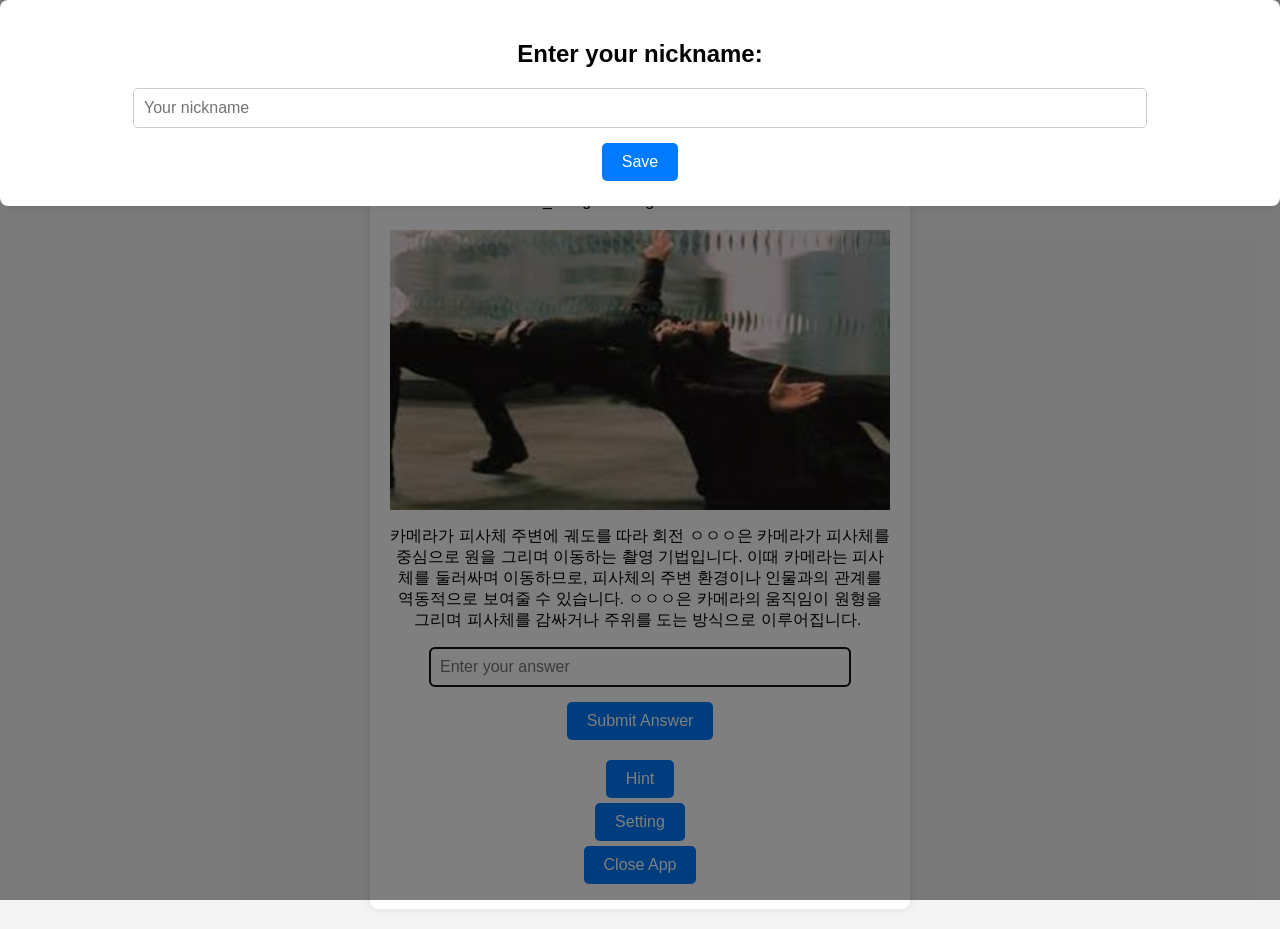
<file: index.html>
<!DOCTYPE html>
<html lang="en">
<head>
    <meta charset="UTF-8">
    <meta name="viewport" content="width=device-width, initial-scale=1.0">
    <title>Movie Quiz</title>
    <link rel="stylesheet" href="css/styles.css">
    <link rel="manifest" href="manifest.json">
    <meta name="apple-mobile-web-app-capable" content="yes">
    <meta name="apple-mobile-web-app-title" content="Movie Quiz AIN">
  
</head>
<body>

    <div id="quiz-container">
        <div id="refresh-indicator" style="display:none;">
            <p>Refreshing...</p>
        </div>
        <h1>Movie Quiz</h1>

        <label for="category">Select Category:</label>
        <select id="category" onchange="selectCategory()">
            <option value="all_categories">All Categories</option>
            <option value="영화_사조">영화 사조</option>
            <option value="영화_이론">영화 이론</option>
            <option value="촬영_이론">영화 이론(촬영)</option>
            <option value="영화_장르">영화 장르</option>
        </select>

        <!-- All-Time 최고 연속 정답 수 표시 영역 -->
        <div id="stats">
            <p id="all-time-highest-score">All-Time Highest Streak: 0</p>
            <p id="highest-score">Highest Streak: 0</p>
        </div>

        <div id="question-container">
            <img id="question-image" src="" alt="Question Image" style="display:none; max-width: 100%; height: auto; width: auto;"/>
            <p id="question">Your question will appear here</p>

            <!-- 불꽃놀이 효과를 위한 컨테이너 -->            
<div id="fireworks-container"></div>

            <input type="text" id="answer-input" placeholder="Enter your answer" />
            <button id="submit-answer-button" onclick="checkAnswer()">Submit Answer</button>
        </div>

        <div id="feedback"></div>

        <button onclick="showHint()">Hint</button>
        <p id="hint" style="display:none;">Hint will be shown here</p>

        <button id="show-answer-btn" onclick="showAnswer()" style="display:none;">Show Answer</button>
        <p id="correct-answer" style="display:none;">The correct answer will be shown here</p>

        <!-- Setting 버튼 추가 -->
        <button onclick="openSettings()">Setting</button>
        <button onclick="closeApp()">Close App</button>

    </div>

    <!-- 닉네임 설정 팝업 -->
    <div id="nickname-popup" class="popup" style="display:none;">
        <div class="popup-content">
            <h2>Enter your nickname:</h2>
            <input type="text" id="nickname-input" placeholder="Your nickname">
            <button onclick="saveNickname()">Save</button>
        </div>
    </div>

    <!-- 설정 팝업 -->
    <div id="settings-popup" class="popup" style="display:none;">
        <div class="popup-content">
            <h2 id="settings-title">Change your nickname:</h2>
            <input type="text" id="settings-nickname-input" placeholder="Your new nickname">
            <div id="settings-buttons">
                <button id="save-settings-button">Save</button>
                <button id="close-settings-button">Close</button>
                <button id="reset-button">초기화</button>
            </div>
            <!-- 초기화 확인 메시지 -->
            <div id="reset-confirmation" style="display:none;">
                <p style="color:red;">정말 초기화 하겠습니까?</p>
                <button id="confirm-reset-button">네</button>
                <button id="cancel-reset-button">아니오</button>
            </div>
        </div>
        <button id="trigger-fireworks-button"></button>
    </div>
    <audio id="success-sound1" src="sound/cheers1.wav" preload="auto"></audio>
    <audio id="success-sound2" src="sound/cheers2.wav" preload="auto"></audio>
    <script src="js/app.js"></script>
</body>
</html>
</file>
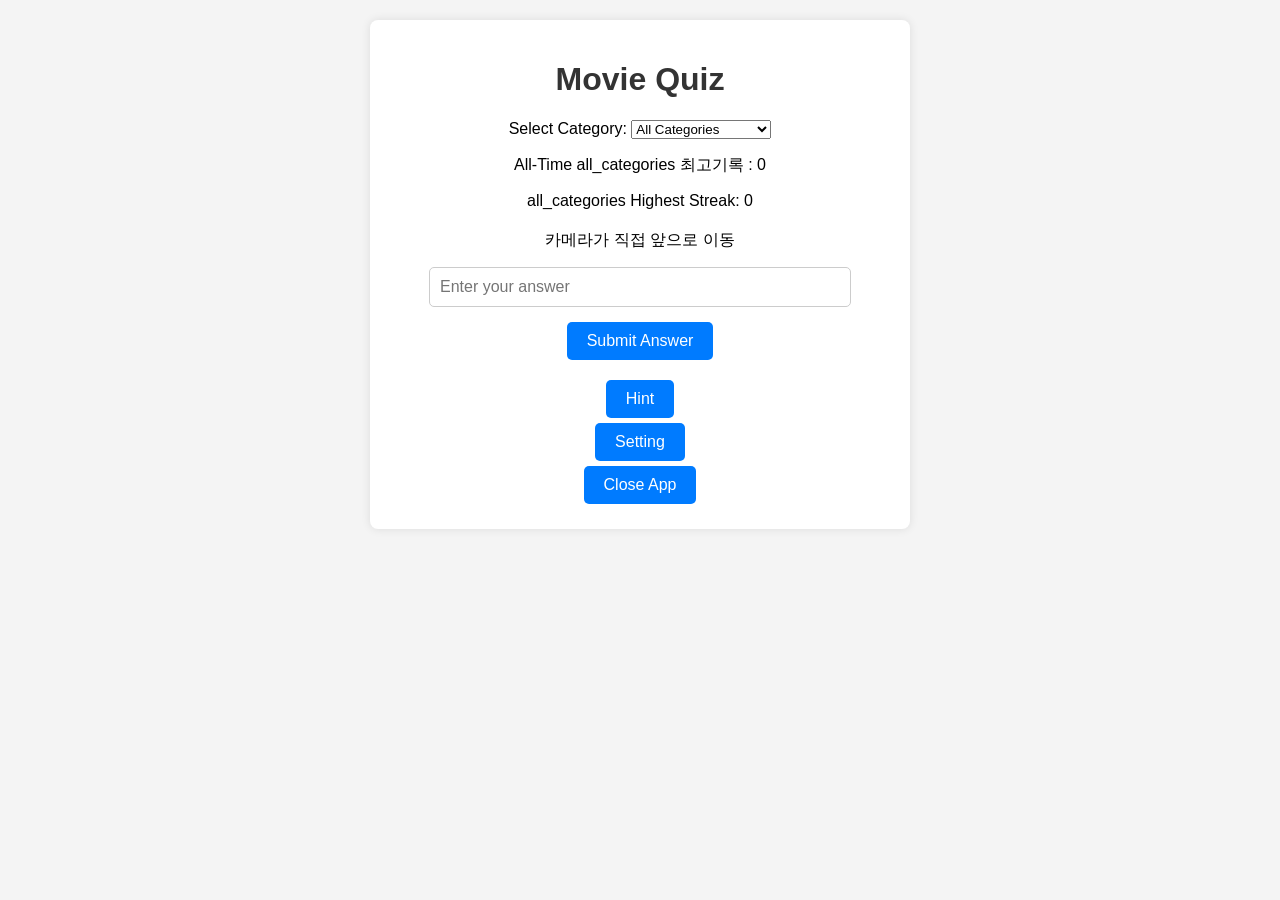
<file: indexbackup.html>
<!DOCTYPE html>
<html lang="en">
<head>
    <meta charset="UTF-8">
    <meta name="viewport" content="width=device-width, initial-scale=1.0">
    <title>Movie Quiz</title>
    <link rel="stylesheet" href="css/styles.css">
    <link rel="manifest" href="manifest.json">
    <meta name="apple-mobile-web-app-capable" content="yes">
    <meta name="apple-mobile-web-app-title" content="Movie Quiz AIN">
</head>
<body>

    <div id="quiz-container">
        <h1>Movie Quiz</h1>

        <label for="category">Select Category:</label>
        <select id="category" onchange="selectCategory()">
            <option value="all">All Categories</option>
            <option value="film_history">Film History</option>
            <option value="film_theory">Film Theory</option>
            <option value="interview_questions">Interview Questions</option>
        </select>

        <!-- All-Time 최고 연속 정답 수 표시 영역 -->
        <div id="stats">
            <p id="all-time-highest-score">All-Time Highest Streak: 0</p>
            <p id="highest-score">Highest Streak: 0</p>
        </div>

        <div id="question-container">
            <p id="question">Your question will appear here</p>
            <input type="text" id="answer-input" placeholder="Enter your answer" />
            <button id="submit-answer-button" onclick="checkAnswer()">Submit Answer</button>
        </div>

        <div id="feedback"></div>

        <button onclick="showHint()">Hint</button>
        <p id="hint" style="display:none;">Hint will be shown here</p>

        <button id="show-answer-btn" onclick="showAnswer()" style="display:none;">Show Answer</button>
        <p id="correct-answer" style="display:none;">The correct answer will be shown here</p>

        <!-- Setting 버튼 추가 -->
        <button onclick="openSettings()">Setting</button>
        <button onclick="closeApp()">Close App</button>

        <div id="refresh-indicator" style="display:none;">
            <p>Refreshing...</p>
        </div>
    </div>

    <!-- 닉네임 설정 팝업 -->
    <div id="nickname-popup" class="popup" style="display:none;">
        <div class="popup-content">
            <h2>Enter your nickname:</h2>
            <input type="text" id="nickname-input" placeholder="Your nickname">
            <button onclick="saveNickname()">Save</button>
        </div>
    </div>

    <!-- 설정 팝업 -->
    <div id="settings-popup" class="popup" style="display:none;">
        <div class="popup-content">
            <h2 id="settings-title">Change your nickname:</h2>
            <input type="text" id="settings-nickname-input" placeholder="Your new nickname">
            <div id="settings-buttons">
                <button id="save-settings-button">Save</button>
                <button id="close-settings-button">Close</button>
                <button id="reset-button">초기화</button>
            </div>
            <!-- 초기화 확인 메시지 -->
            <div id="reset-confirmation" style="display:none;">
                <p style="color:red;">정말 초기화 하겠습니까?</p>
                <button id="confirm-reset-button">네</button>
                <button id="cancel-reset-button">아니오</button>
            </div>
        </div>
    </div>

    <script src="js/app.js"></script>
</body>
</html>
</file>
<file: css/styles.css>
body {
    font-family: Arial, sans-serif;
    text-align: center;
    background-color: #f4f4f4;
    margin: 0;
    padding: 20px;
}

#quiz-container {
    background-color: white;
    padding: 20px;
    border-radius: 8px;
    max-width: 500px;
    margin: 0 auto;
    box-shadow: 0 0 10px rgba(0, 0, 0, 0.1);
}

h1 {
    color: #333;
}

#question {
    white-space: pre-wrap;
}

#question-container {
    margin: 20px 0;
}

input[type="text"] {
    padding: 10px;
    font-size: 16px;
    width: 80%;
    margin-bottom: 10px;
    border-radius: 5px;
    border: 1px solid #ccc;
}

button {
    padding: 10px 20px;
    font-size: 16px;
    border: none;
    border-radius: 5px;
    background-color: #007BFF;
    color: white;
    cursor: pointer;
    margin: 5px;
    display: block;
    margin-left: auto;
    margin-right: auto;
}

button:hover {
    background-color: #0056b3;
}

#feedback.correct {
    color: green;
    font-weight: bold;
    animation: correctAnimation 1s ease-in-out;
    background-color: #e0ffe0;
}

#feedback.incorrect {
    color: red;
    font-weight: bold;
    animation: incorrectAnimation 1s ease-in-out;
    background-color: #ffe0e0;
}

@keyframes correctAnimation {
    0% { transform: scale(1); }
    50% { transform: scale(1.1) rotate(3deg); }
    100% { transform: scale(1); }
}

@keyframes incorrectAnimation {
    0% { transform: scale(1); }
    50% { transform: scale(0.9) rotate(-3deg); }
    100% { transform: scale(1); }
}

#hint, #correct-answer {
    margin-top: 10px;
    font-style: italic;
    color: #555;
}

/* 팝업 스타일 */
.popup {
    position: fixed;
    top: 0;
    left: 0;
    width: 100%;
    height: 100%;
    background-color: rgba(0, 0, 0, 0.5);
    display: flex;
    justify-content: center;
    align-items: center;
    z-index: 1001;
}

.popup-content {
    background-color: white;
    padding: 20px;
    border-radius: 8px;
    text-align: center;
    box-shadow: 0 0 10px rgba(0, 0, 0, 0.1);
}

/* Show Answer 버튼의 투명도 설정 */
#show-answer-btn {
    opacity: 0.2; /* 전체 투명도 20% 설정 */
    text-align: center; /* 가운데 정렬 */
    display: none; /* 기본적으로 숨김 */
}

/* Hint 본문 아래에 위치하도록 조정 */
#hint + #show-answer-btn {
    display: block;
    margin-top: 10px; /* 간격 조정 */
    margin-left: auto;
    margin-right: auto;
}

/* 새로고침 애니메이션 */
#refresh-indicator {
    position: fixed;
    top: 0;
    width: 100%;
    text-align: center;
    background-color: #007BFF;
    color: white;
    padding: 10px 0;
    z-index: 1000;
    animation: fadeIn 0.5s ease-in-out;
    display: none; /* 기본적으로 숨김 */
}

@keyframes fadeIn {
    from { opacity: 0; }
    to { opacity: 1; }
}

/* iOS에서 닫기 버튼 문제 해결 */
@media only screen and (max-width: 600px) {
    #close-app {
        position: fixed;
        top: 10px;
        left: 10px;
        transform: translate(0, 0);
    }
}

@media (prefers-color-scheme: dark) {
    body {
        background-color: #121212;
        color: #ffffff;
    }

    #quiz-container {
        background-color: #1e1e1e;
    }

    button {
        background-color: #333;
        color: #ffffff;
    }
}

@media (prefers-color-scheme: light) {
    body {
        background-color: #f4f4f4;
        color: #000000;
    }

    #quiz-container {
        background-color: white;
    }

    button {
        background-color: #007BFF;
        color: white;
    }
}

/* "정말 초기화 하시겠습니까?" 확인 메시지와 버튼 스타일 */
#reset-confirmation {
    margin-top: 20px;
}

#reset-confirmation p {
    color: red;
    font-weight: bold;
}

#reset-confirmation button {
    padding: 10px 20px;
    font-size: 16px;
    border: none;
    border-radius: 5px;
    margin: 5px;
    cursor: pointer;
}

#confirm-reset-button {
    background-color: #dc3545; /* "네" 버튼을 빨간색으로 설정 */
    color: white;
}

#cancel-reset-button {
    background-color: #6c757d; /* "아니오" 버튼을 회색으로 설정 */
    color: white;
}

.disabled-button {
    background-color: #cccccc; /* 비활성화된 상태의 버튼 색상 */
    color: #666666; /* 비활성화된 상태의 텍스트 색상 */
    cursor: not-allowed; /* 비활성화된 상태의 커서 모양 */
}

.disabled-input {
    background-color: #f0f0f0; /* 비활성화된 입력창 색상 */
    color: #666666; /* 비활성화된 텍스트 색상 */
    cursor: not-allowed; /* 비활성화된 커서 */
}

.disabled-input::before {
    content: "당신은 ${selectedCategory}의 마스터 짱짱맨 짱짱걸 당신은 미쳤어!";
    color: red;
    font-weight: bold;
}

/* 불꽃놀이 컨테이너 설정 */
#fireworks-container {
    position: fixed;
    top: 0;
    left: 0;
    width: 100%;
    height: 100%;
    pointer-events: none; /* 불꽃놀이 중 다른 UI 상호작용 가능 */
    z-index: 1000; /* 다른 요소 위에 표시되도록 설정 */
  }

  /* 불꽃놀이 효과 (CSS 애니메이션) */
  .firework {
    position: absolute;
    width: 5px;
    height: 5px;
    border-radius: 50%;
    animation: explode 2s ease-out forwards;
  }

  @keyframes explode {
    0% {
      transform: scale(0);
      opacity: 1;
    }
    100% {
      transform: scale(50);
      opacity: 0;
    }
  }
</file>
